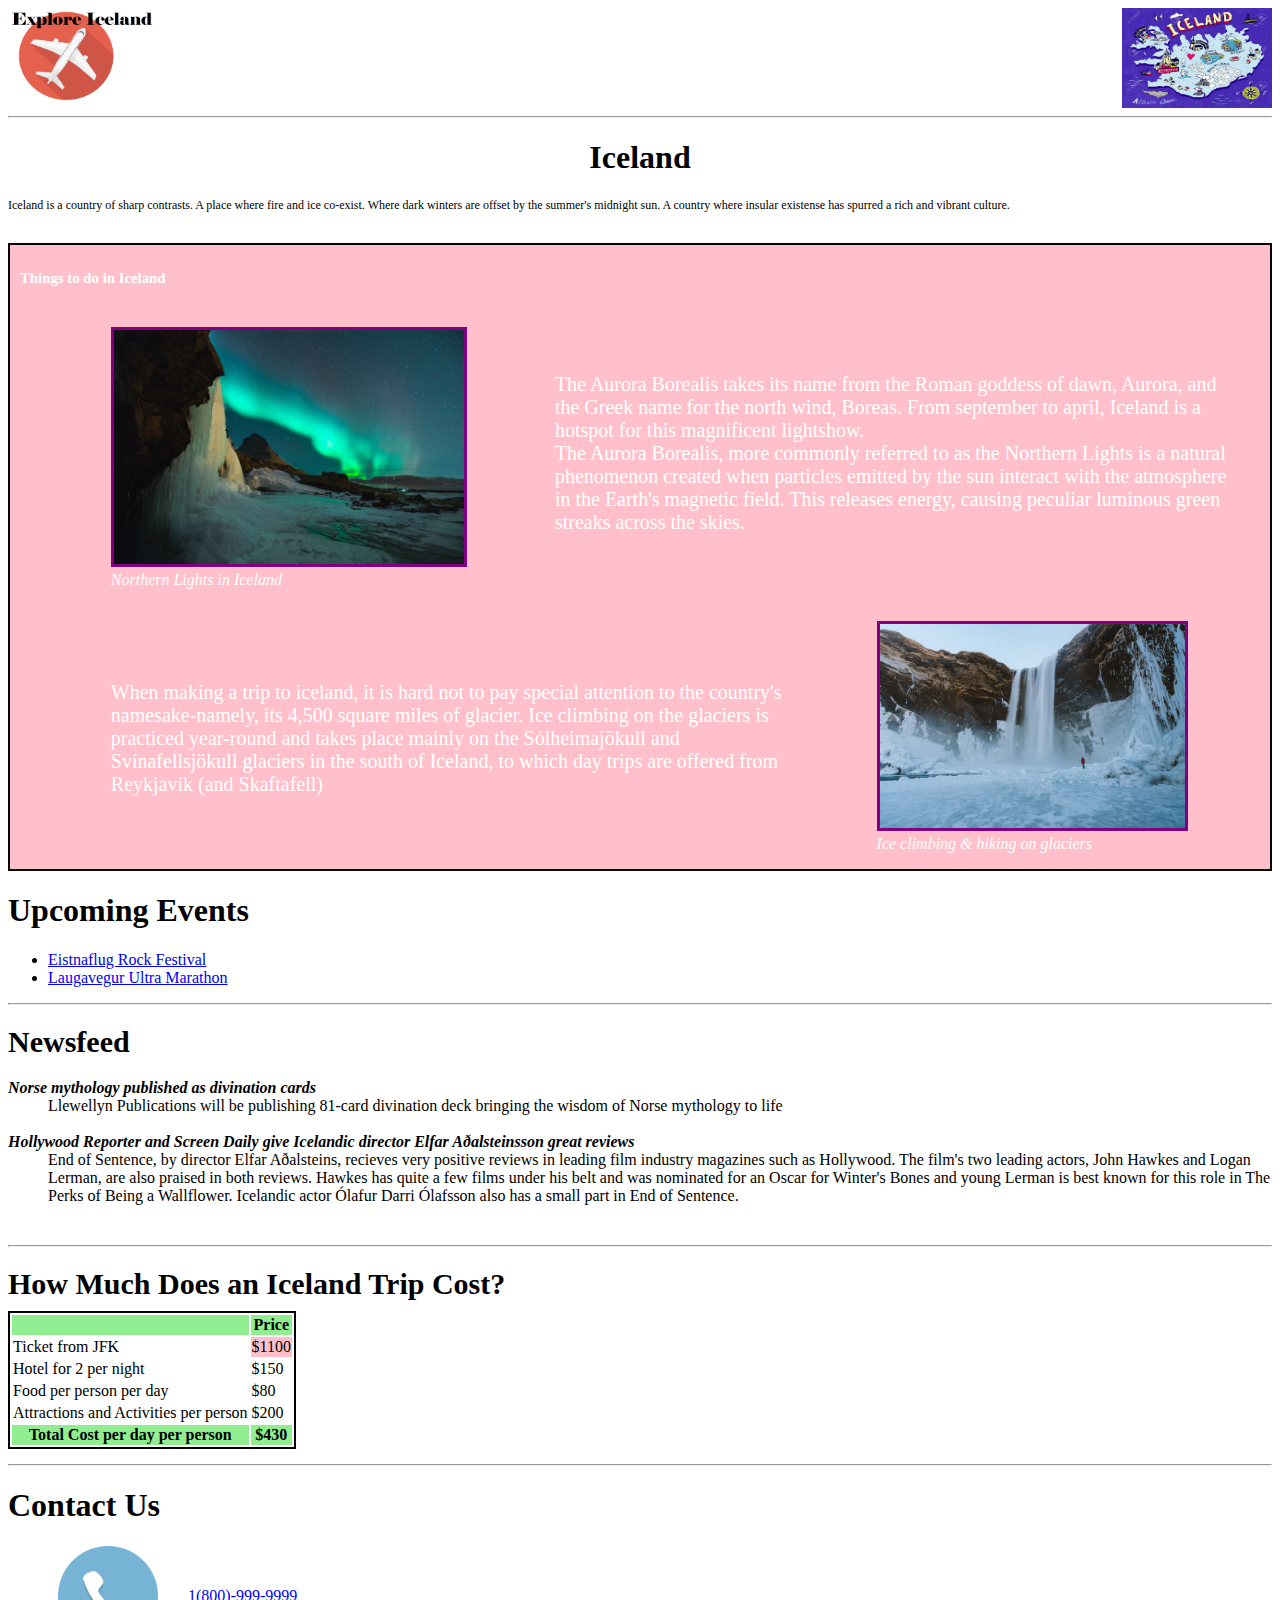
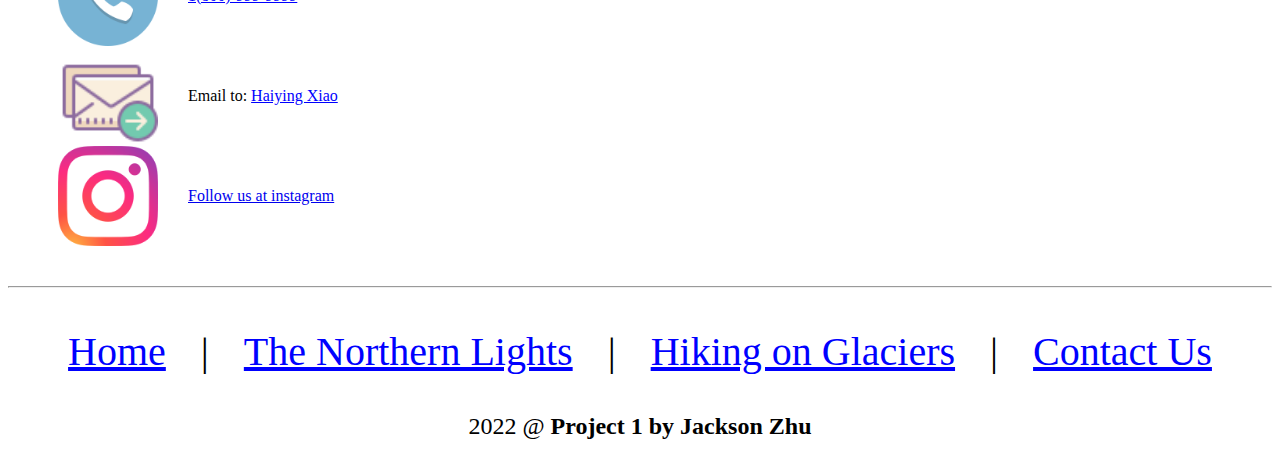
<file: index.html>
<!DOCTYPE html>
<html lang="en">
    <head>
        <meta charset="UTF-8">
        <meta http-equiv="X-UA-Compatible" content="IE=edge">
        <meta name="viewport" content="width=device-width, initial-scale=1.0">
        <title>Iceland</title>
    </head>

    <link rel="stylesheet" href="stylep1.css">
    
    <body>
        <div class="div1">
            <img class="img1" src="logo.png" alt="Explore Iceland Logo">
            <img class="img2" src="iceland.jpg" alt="Iceland Map">
        </div>
        <hr>
        <h1 class="h11">Iceland</h1>
        <p class="p1">
            Iceland is a country of sharp contrasts. A place where fire and ice co-exist. Where dark winters are offset by the summer's midnight sun. 
            A country where insular existense has spurred a rich and vibrant culture.
        </p>
        <div class="div2">
            <div class="div3">
                <p class="p2">Things to do in Iceland</p>
            </div>
            <div class="div4">
                <figure class="figure1">
                    <a href="NorthernLights.html"><img src="iceland3.jpg" alt="Northern Lights in Iceland" height="100%" width="100%"></a>
                    <figcaption style="color:white"><i>Northern Lights in Iceland</i></figcaption>
                </figure>
                <div>
                    <p class="p3">
                        The Aurora Borealis takes its name from the Roman goddess of dawn, Aurora, and the Greek name for the north wind, Boreas. From september to april, 
                        Iceland is a hotspot for this magnificent lightshow.
                    </p>
                    <p class="p4">
                        The Aurora Borealis, more commonly referred to as the Northern Lights is a natural phenomenon created when particles emitted by the sun interact 
                        with the atmosphere in the Earth's magnetic field. This releases energy, causing peculiar luminous green streaks across the skies.
                    </p>
                </div>
            </div>
            <div class="div4">
                <p class="p5">
                    When making a trip to iceland, it is hard not to pay special attention to the country's namesake-namely, its 4,500 square miles of glacier. 
                    Ice climbing on the glaciers is practiced year-round and takes place mainly on the Sólheimajökull and Svínafellsjökull glaciers in the south of Iceland, 
                    to which day trips are offered from Reykjavik (and Skaftafell)
                </p>
                <figure class="figure2">
                    <a href="Hiking.html"><img src="iceland1.jpg" alt="Ice climbing & hiking on glaciers" height="100%" width="100%"></a>
                    <figcaption style="color:white"><i>Ice climbing & hiking on glaciers</i></figcaption>
                </figure>
            </div>
        </div>
        <div>
            <h1>Upcoming Events</h1>
            <ul>
                <li><a href="https://www.eistnaflug.is/" target="_blank">Eistnaflug Rock Festival</a></li>
                <li><a style="color:blue" href="https://www.laugavegshlaup.is/en" target="_blank">Laugavegur Ultra Marathon</a></li>
            </ul>
        </div>
        <hr>
        <div class="div5">
            <h1 class="h12">Newsfeed</h1>
            <dl>
                <dt>Norse mythology published as divination cards</dt>
                <dd>Llewellyn Publications will be publishing 81-card divination deck bringing the wisdom of Norse mythology to life</dd>
                <br>
                <dt>Hollywood Reporter and Screen Daily give Icelandic director Elfar Aðalsteinsson great reviews</dt>
                <dd>End of Sentence, by director Elfar Aðalsteins, recieves very positive reviews in leading film industry magazines such as Hollywood. 
                    The film's two leading actors, John Hawkes and Logan Lerman, are also praised in both reviews. Hawkes has quite a few films under 
                    his belt and was nominated for an Oscar for Winter's Bones and young Lerman is best known for this role in The Perks of Being a Wallflower. 
                    Icelandic actor Ólafur Darri Ólafsson also has a small part in End of Sentence.
                </dd>
            </dl>
        </div>
        <hr>
        <div>
            <h1 class="h13">How Much Does an Iceland Trip Cost?</h1>
            <table class="table1">
                <tr class="tr1">
                    <th></th>
                    <th>Price</th>
                </tr>
                <tr>
                    <td>Ticket from JFK</td>
                    <td class="td1">$1100</td>
                </tr>
                <tr>
                    <td>Hotel for 2 per night</td>
                    <td>$150</td>
                </tr>
                <tr>
                    <td>Food per person per day</td>
                    <td>$80</td>
                </tr>
                <tr>
                    <td>Attractions and Activities per person</td>
                    <td>$200</td>
                </tr>
                <tr class="tr1">
                    <th>Total Cost per day per person</th>
                    <th>$430</th>
                </tr>
            </table>
        </div>
        <hr>
        <div id="ContactUs" class="div6">
            <h1>Contact Us</h1>
            <div>
                <img src="phone.png" alt="Phone Icon"><p><a href="tel:+18009999999" style="color: blue">1(800)-999-9999</a></p>
            </div>
            <div>
                <img src="email.png" alt="Email Icon"><p>Email to:&nbsp;<a href="mailto:xiaohaiying1111@gmail.com" style="color: blue">Haiying Xiao</a></p>
            </div>
            <div>
                <img src="instagram.png" alt="Instagram Icon"><p><a href="https://instagram.com/leagueoflegends?igshid=YmMyMTA2M2Y=" target="_blank">Follow us at instagram</a></p>
            </div>
        </div>
        <hr>
        <footer class="footer1">
            <p><a href="index.html">Home</a> | <a href="NorthernLights.html">The Northern Lights</a> | <a href="Hiking.html">Hiking on Glaciers</a> | <a href="contactus.html">Contact Us</a></p>
            <div><p class="p6">2022 @ <b>Project 1 by Jackson Zhu</b></p></div>
        </footer>
    </body>
</html>
</file>
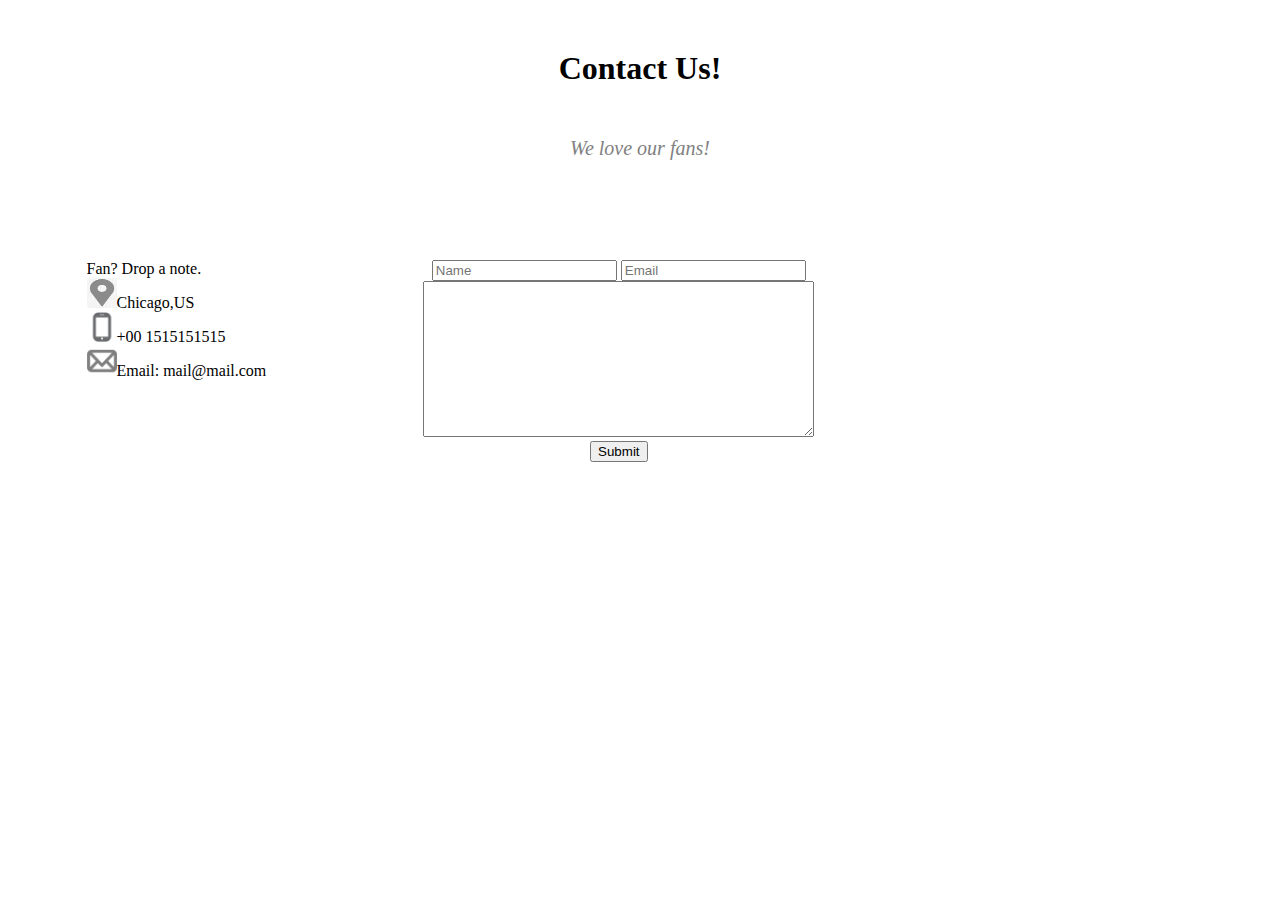
<file: contactus.html>
<!DOCTYPE html>
<html lang="en">
<head>
    <meta charset="UTF-8">
    <meta http-equiv="X-UA-Compatible" content="IE=edge">
    <meta name="viewport" content="width=device-width, initial-scale=1.0">
    <title>Contact Us</title>
</head>

<link rel="stylesheet" href="stylep1.css">

<body>
    <h1 class="h15">Contact Us!</h1>
    <p class="p7">We love our fans!</p>
    <div class="div9">
        <div>
            Fan? Drop a note.<br></note><img src="locations.png" alt="Location Icon">Chicago,US<br><img src="phones.png" alt="Phone Icon">+00 1515151515<br><img src="emails.png" alt="Email Icon">Email: mail@mail.com
        </div>
        <form class="form1">
            <div>
                <input type="text" placeholder="Name">
                <input type="email" placeholder="Email">
            </div>
            <textarea cols="46" rows="10"></textarea>
            <br>
            <button>Submit</button>
        </form>
    </div>
</body>
</html>
</file>
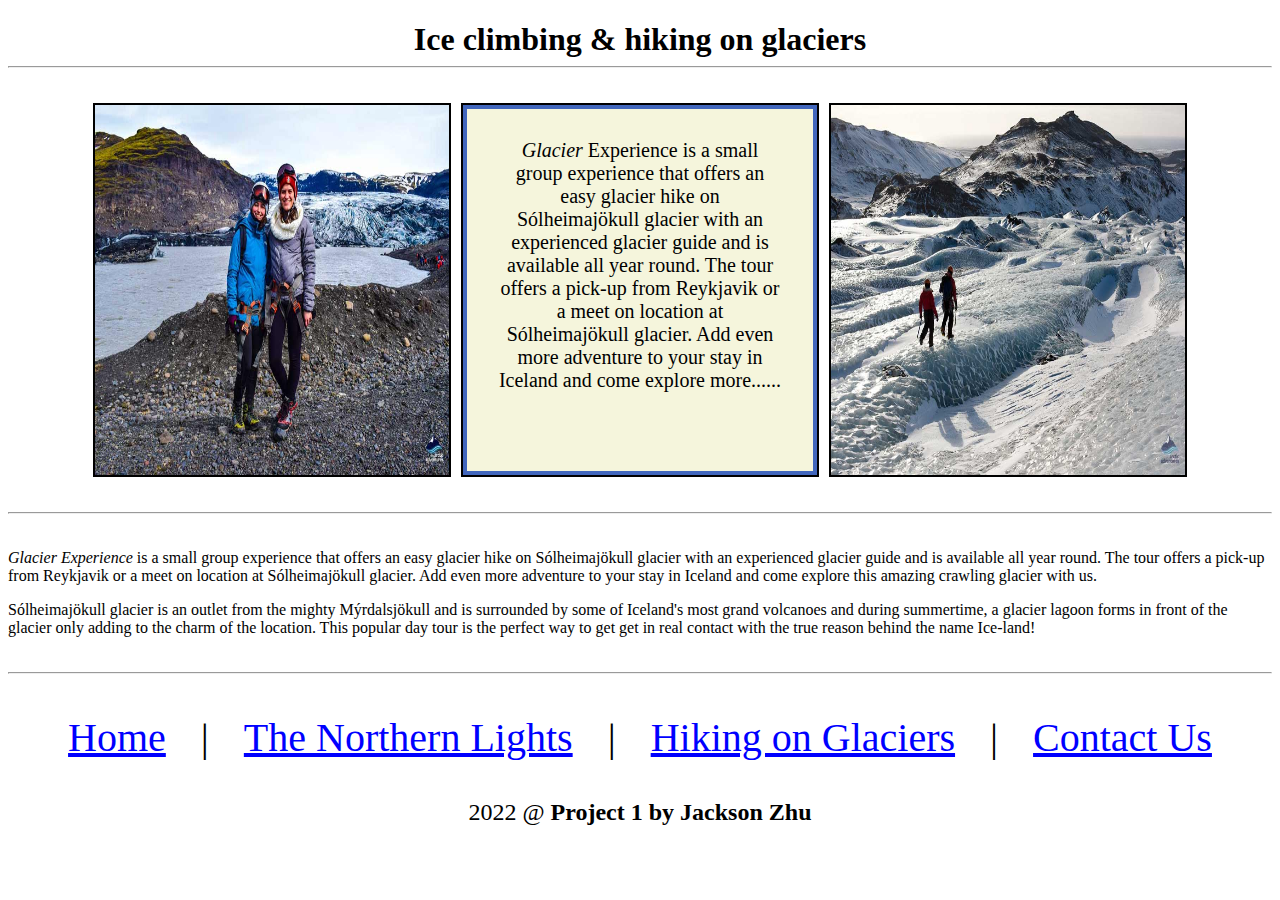
<file: Hiking.html>
<!DOCTYPE html>
<html lang="en">
    <head>
        <meta charset="UTF-8">
        <meta http-equiv="X-UA-Compatible" content="IE=edge">
        <meta name="viewport" content="width=device-width, initial-scale=1.0">
        <title>Hiking on Glaciers</title>
    </head>

    <link rel="stylesheet" href="stylep1.css">
    
    <body>
        <h1 class="h14">Ice climbing & hiking on glaciers</h1>
        <hr>
        <div class="div7">
            <img src="hiking1.jpg" alt="Best Friends at Hiking">
            <div>
                <div>
                    <i>Glacier</i> Experience is a small group experience that offers an easy glacier hike on Sólheimajökull glacier with an experienced glacier guide 
                    and is available all year round. The tour offers a pick-up from Reykjavik or a meet on location at Sólheimajökull glacier. Add even more 
                    adventure to your stay in Iceland and come explore more......
                </div>
            </div>
            <img src="hiking3.jpg" alt="Walking on Ice">
        </div>
        <hr>
        <div class="div8">
            <p>
                <i>Glacier Experience</i> is a small group experience that offers an easy glacier hike on Sólheimajökull glacier with an experienced glacier guide and is available 
                all year round. The tour offers a pick-up from Reykjavik or a meet on location at Sólheimajökull glacier. Add even more adventure to your stay in Iceland and 
                come explore this amazing crawling glacier with us.
            </p>
            <p>
                Sólheimajökull glacier is an outlet from the mighty Mýrdalsjökull and is surrounded by some of Iceland's most grand volcanoes and during summertime, 
                a glacier lagoon forms in front of the glacier only adding to the charm of the location. This popular day tour is the perfect way to get get in real 
                contact with the true reason behind the name Ice-land!  
            </p>
        </div>
        <hr>
        <footer class="footer1">
            <p><a href="index.html">Home</a> | <a href="NorthernLights.html">The Northern Lights</a> | <a href="Hiking.html">Hiking on Glaciers</a> | <a href="contactus.html">Contact Us</a></p>
            <div><p class="p6">2022 @ <b>Project 1 by Jackson Zhu</b></p></div>
        </footer>
    </body>
</html>
</file>
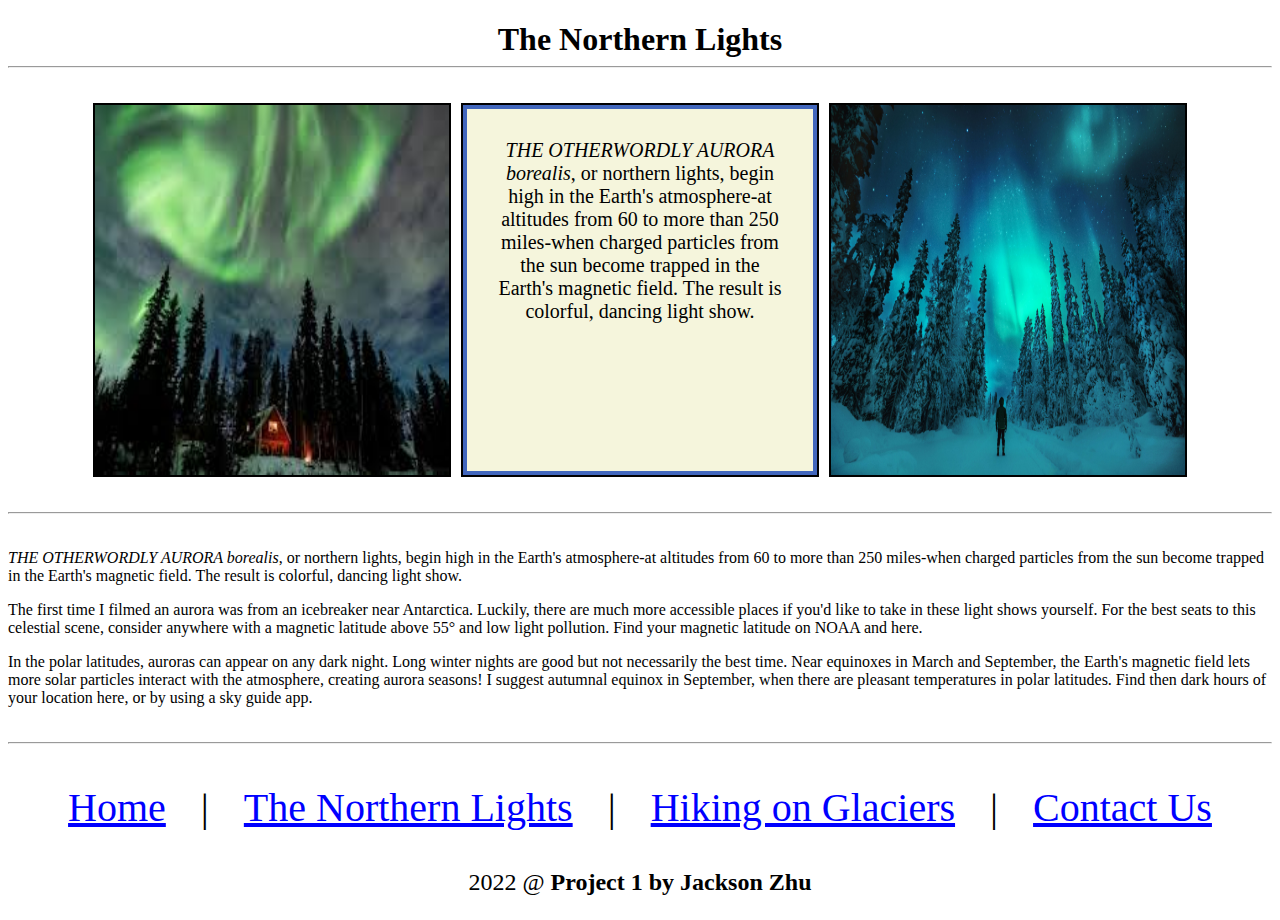
<file: NorthernLights.html>
<!DOCTYPE html>
<html lang="en">
    <head>
        <meta charset="UTF-8">
        <meta http-equiv="X-UA-Compatible" content="IE=edge">
        <meta name="viewport" content="width=device-width, initial-scale=1.0">
        <title>Hiking on Glaciers</title>
    </head>

    <link rel="stylesheet" href="stylep1.css">
    
    <body>
        <h1 class="h14">The Northern Lights</h1>
        <hr>
        <div class="div7">
            <img src="northern1.jpeg" alt="Beautiful Sky">
            <div>
                <div>
                    <i>THE OTHERWORDLY AURORA borealis</i>, or northern lights, begin high in the Earth's atmosphere-at altitudes from 60 to more than 250 
                    miles-when charged particles from the sun become trapped in the Earth's magnetic field. The result is colorful, dancing light show.
                </div>
            </div>
            <img src="northern3.jpeg" alt="Beautiful Sky">
        </div>
        <hr>
        <div class="div8">
            <p>
                <i>THE OTHERWORDLY AURORA borealis</i>, or northern lights, begin high in the Earth's atmosphere-at altitudes from 60 to more than 250 
                miles-when charged particles from the sun become trapped in the Earth's magnetic field. The result is colorful, dancing light show.
            </p>
            <p>
                The first time I filmed an aurora was from an icebreaker near Antarctica. Luckily, there are much more accessible places if you'd like to take in these light shows 
                yourself. For the best seats to this celestial scene, consider anywhere with a magnetic latitude above 55° and low light pollution. Find your magnetic latitude 
                on NOAA and here.
            </p>
            <p>
                In the polar latitudes, auroras can appear on any dark night. Long winter nights are good but not necessarily the best time. Near equinoxes in March and September, 
                the Earth's magnetic field lets more solar particles interact with the atmosphere, creating aurora seasons! I suggest autumnal equinox in September, when there are 
                pleasant temperatures in polar latitudes. Find then dark hours of your location here, or by using a sky guide app.
            </p>
        </div>
        <hr>
        <footer class="footer1">
            <p><a href="index.html">Home</a> | <a href="NorthernLights.html">The Northern Lights</a> | <a href="Hiking.html">Hiking on Glaciers</a> | <a href="contactus.html">Contact Us</a></p>
            <div><p class="p6">2022 @ <b>Project 1 by Jackson Zhu</b></p></div>
        </footer>
    </body>
</html>
</file>
<file: stylep1.css>
.img1{
    float: left;
    height: 100px;
    width: 150px;
}

.img2{
    float: right;
    height: 100px;
    width: 150px;
}

.div1{
    width: 100%;
    height: 100px;
}

.h11{
    text-align: center;
}

.p1{
    font-size: 12px;
    margin-bottom: 30px;
}

.div2{
    border: 2px solid black;
    background-color: pink;
}

.div3{
    padding: 10px;
    width: 100%;
}

.p2{
    color: white;
    font-weight: bold;
    font-size: 14.8px;
}

.div4{
    display: flex;
}

.div4 > div > p{
    color: white;
    font-size: 20px;
    margin-left: 7%;
    margin-right: 5%;
}

.figure1{
    width: 80%;
    height: 80%;
    margin-left: 8%;
}

.p3{
    margin-top: 8%;
    margin-bottom: 0px;
}

.p4{
    margin-top: 0px;
}

.figure1 > a > img{
    border: 3px solid purple;
}

.p5{
    color: white;
    font-size: 20px;
    margin-left: 8%;
    margin-top: 6%;
}

.figure2{
    width: 100%;
    height: 100%;
    margin-right: 7%;
    margin-left: 7%;
}

.figure2 > a > img{
    border: 3px solid purple;
}

.h12{
    font-size: 30px;
}

.div5 > dl > dt{
    font-weight: bold;
    font-style: italic;
}

.div5{
    margin-bottom: 40px;
}

.h13{
    font-size: 30px;
    margin-bottom: 10px;
}

.table1{
    border: 2px solid black;
    margin-top: 10px;
    margin-bottom: 15px;
}

.tr1{
    background-color: lightgreen;
}

.td1{
    background-color: pink;
}

.div6 > div{
    display: flex;
    margin-left: 50px;
}

.div6 > div > img{
    width: 100px;
    height: 100px;
    margin-right: 30px;
}

.div6 > div > p{
    display: flex;
    align-items: center;
}

.div6{
    margin-bottom: 40px;
}

.footer1{
    text-align: center;
}

.footer1 > p{
    font-size: 40px;
    margin-bottom: 38px;
}

.footer1 > p > a{
    margin: 25px;
    color: blue;
}

.p6{
    font-size: 24px;
}

.footer1 > div{
    margin-top: 38px;
}

.h14{
    text-align: center;
    margin-bottom: 0px;
}

.div7{
    display: flex;
    align-items: center;
    justify-content: center;
    margin-top: 35px;
    margin-bottom: 35px;
}

.div7 > img{
    width: 28%;
    height: 370px;
    border: 2px solid black;
}

.div7 > div{
    border: 2px solid black;
    width: 28%;
    height: 370px;
    margin-left: 10px;
    margin-right: 10px;
    display: flex;
    justify-content: center;
    align-items: center;
}

.div7 > div >div{
    background-color: beige;
    border: 4px solid #4267bd;
    width: 99%;
    height: 302px;
    font-size: 20px;
    padding-left: 30px;
    padding-right: 30px;
    padding: 30px;
    text-align: center;
}

.div8{
    margin-top: 35px;
    margin-bottom: 35px;
}

.h15{
    text-align: center;
    margin-top: 50px;
    margin-bottom: 50px;
}

.p7{
    text-align: center;
    color: gray;
    font-size: 20px;
    font-style: italic;
}

.div9 > div > img{
    width: 30px;
    height: 30px;
}

.div9{
    display: flex;
    justify-content: space-around;
    margin-top: 100px;
}

.form1{
    margin-right: 30%;
    text-align: center;
}
</file>
